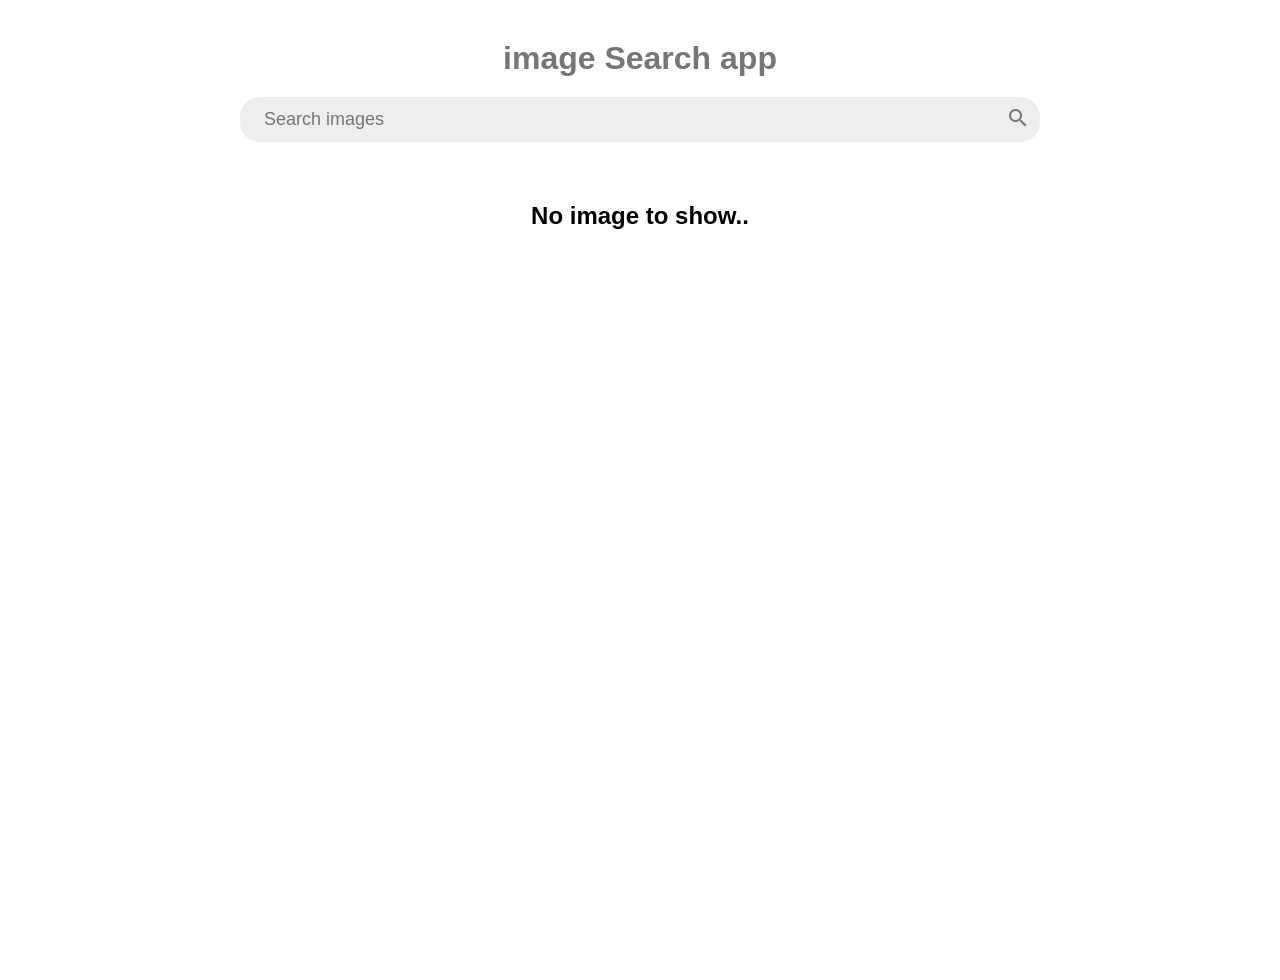
<file: Api-project/index.html>
<!DOCTYPE html>
<html lang="en">

<head>
    <meta charset="UTF-8">
    <meta name="viewport" content="width=device-width, initial-scale=1.0">
    <title>image search</title>
    <link href="https://fonts.googleapis.com/icon?family=Material+Icons" rel="stylesheet">
    <link rel="stylesheet" href="style.css">
</head>

<body>
    <header>
        <h1>image Search app</h1>
        <form action="">
            <div class="search-container">
                <input type="text" placeholder="Search images" class="search-input">
                <span class="material-icons">
                    search
                </span>
            </div>
        </form>
    </header>
    <main>
        <section>
            <div class="image-container">
                <h2>No image to show..</h2>
            </div>
            <button class="loadMoreBtn">Load more</button>
        </section>
    </main>
    <script src="script.js"></script>
</body>

</html>
</file>
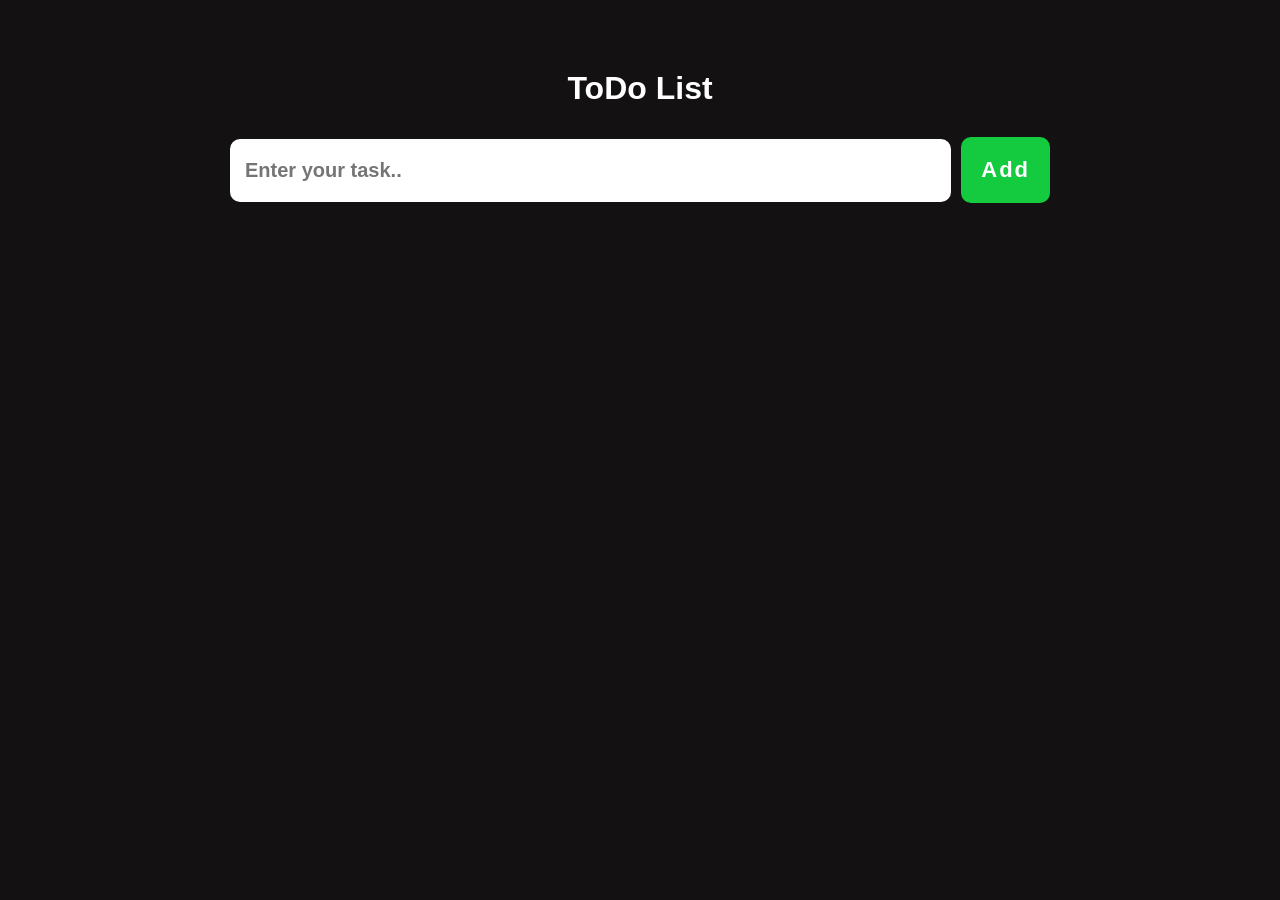
<file: ToDoList/index.html>
<!DOCTYPE html>
<html lang="en">
<head>
    <meta charset="UTF-8">
    <meta name="viewport" content="width=device-width, initial-scale=1.0">
    <title>Todo list</title>
    <link rel="stylesheet" href="style.css">
</head>
<body>
    <div class="container">
        <h1>ToDo List</h1>
        <div class="task-box">
            <input type="text" id="inputBox" placeholder="Enter your task..">
            <button id="addBtn">Add</button>
        </div>
        <ul class="todoList">
        </ul>
    </div>
    <script src="script.js"></script>
</body>
</html>
</file>
<file: Api-project/style.css>
*{
    margin: 0;
    padding: 0;
    box-sizing: border-box;
    font-family: sans-serif;
}
body{
    width: 100%;
    min-height: 100vh;
    display: flex;
    flex-direction: column;
    align-items: center;
    margin-block: 40px;
}
header{
    width: 100%;
    max-width: 800px;
    text-align: center;
}
header h1{
    color: #767676;
}
header form .search-container{
    margin-top: 20px;
    position: relative;
}
header form .search-container input{
    width: 100%;
    font-size: 18px;
    padding: 12px 24px;
    border-radius: 20px;
    border: none;
    background: #eee;
}
header form .search-container .material-icons{
  position: absolute;
  right: 10px;
  bottom: 12px;
  color: #777;
  cursor: pointer;
}
.image-container{
    margin-block:50px;
    display: flex;
    align-items: center;
    justify-content: center;
    flex-wrap: wrap;
    gap:20px;
}
.image-container img{
    width: 300px;
    height: 280px;
}
.image-container .imageDiv{
    position: relative;
}
.image-container .overlay{
    position: absolute;
    left: 0;
    bottom:0;
    width:100%;
    height: 0;
    background-color: rgba(0, 0, 0, 0.7);
    transition: height 0.3s ease;
    display: flex;
    align-items: center;
    justify-content: center;
}
.imageDiv:hover .overlay{
    height: 100%;
}
.image-container .overlay .overlayText{
    font-weight: 500;
    color: #fff;
    text-align: center;
    letter-spacing: 1px;
    display: none;
}
.imageDiv:hover .overlay .overlayText{
    display: block;
    margin-inline: 20px;
}
.loadMoreBtn{
    color: #fff;
    font-size:15px;
    letter-spacing: 1px;
    font-weight: bold;
    padding: 15px 10px;
    background-color: #20b2aa;
    border-radius: 10px;
    border: none;
    cursor: pointer;
    display: none;
}
main section{
    display: flex;
    align-items: center;
    justify-content: center;
    flex-direction: column;
    margin: 10px 0 50px 0;
}
@media screen and (max-width:920px) {
    header{
        width: 80%;
    }
}
</file>
<file: ToDoList/style.css>
*{
    margin: 0;
    padding: 0;
    box-sizing: border-box;
    font-family: 'Segoe UI', Tahoma, Geneva, Verdana, sans-serif;
}
body{
    background-color: #131111;
}
.container{
    width: 80%;
    background-color: #131111;
    display: flex;
    flex-direction: column;
    align-items:center;
    justify-content: center;
    margin: 50px auto;
    padding-block: 20px;
}
.task-box{
    width:90%;
    padding: 10px;
    margin: 20px 0;
    display: flex;
    align-items: center;
    justify-content: center;
    gap: 10px;
}
.container h1{
    color: #fff;
}
.task-box input{
    width: 80%;
    padding: 20px 15px;
    font-size: 20px;
    font-weight: 700;
    border-radius: 10px;
    outline: none;
    border: none;
}
.task-box #addBtn{
    padding:9px 25px;
    padding: 20px 20px;
    font-size: 22px;
    font-weight: 700;
    border-radius: 10px;
    outline: none;
    border: none;
    color: #fff;
    letter-spacing: 2px;
    background-color: rgb(20, 203, 63);
    cursor: pointer;
    transition: 0.2s;
}
#addBtn:hover{
   background-color:rgb(8, 178, 47);
}
.container ul{
    width:90%;
    padding: 10px;
    display: flex;
    flex-direction: column;
    align-items: center;
    justify-content: center;
    gap: 15px;
}
ul li{  
    list-style-type: none;
    cursor: pointer;
    width: 92%;
    padding: 25px 20px;
    font-size: 20px;
    font-weight: 700;
    border-radius: 10px;
    outline: none;
    border:2px solid rgb(20, 203, 63);
    background-color:#fff;
    display: flex;
    align-items: center;
    justify-content: space-between; 
    gap: 7px; 
    flex-wrap: wrap;
    transition: background .2s;
}
ul li:hover{
    background-color: #eaf2fa;
}
ul li p{
    flex-grow: 1;
}
ul li .btn{
    font-size: 18px;
    font-weight: 700;
    padding:10px;
    border-radius: 5px;
    letter-spacing: 1px;
    border: none;
    outline: none;
    padding:8px;
    background: none;
}
.deleteBtn{
    color: #ff0000;
}
.editBtn{
    color: #008000;
}
</file>
